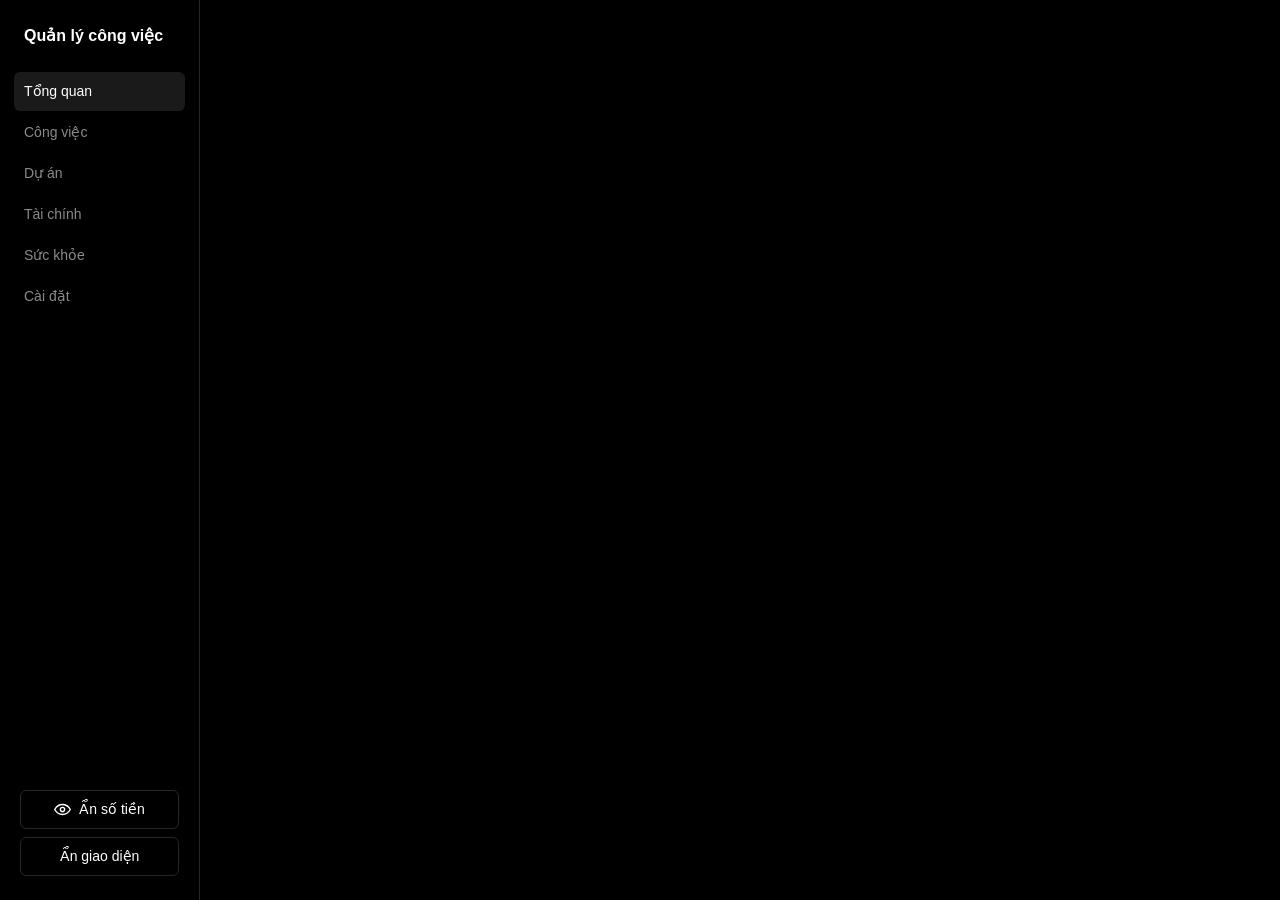
<file: index.html>
<!DOCTYPE html>
<html lang="vi">
<head>
<meta charset="UTF-8">
<meta name="viewport" content="width=device-width, initial-scale=1.0">
<title>Quản lý công việc</title>
<link rel="stylesheet" href="/css/app.css">
</head>
<body>
<div id="bgLayer" aria-hidden="true"></div>
<div class="note ui-hint">Di chuyển chuột hoặc nhấn phím bất kỳ để hiện thị</div>
<div class="app">
  <aside>
    <div class="brand">Quản lý công việc</div>
    <nav class="nav" aria-label="Điều hướng">
      <button class="active" data-view="dashboard">Tổng quan</button>
      <button data-view="tasks">Công việc</button>
      <button data-view="projects">Dự án</button>
      <button data-view="finance">Tài chính</button>
      <button data-view="health">Sức khỏe</button>
      <button data-view="settings">Cài đặt</button>
    </nav>
    <div class="aside-foot">
      <button class="button" id="maskMoneyBtn" title="Ẩn/hiện toàn bộ số tiền" aria-pressed="false">
        <svg class="icon-eye" viewBox="0 0 24 24" fill="none" stroke="currentColor" stroke-width="2" stroke-linecap="round" stroke-linejoin="round" aria-hidden="true">
          <path class="eye-open" d="M1 12s4-7 11-7 11 7 11 7-4 7-11 7S1 12 1 12z"/>
          <circle class="eye-open" cx="12" cy="12" r="3"/>
          <g class="eye-off">
            <path d="M17.94 17.94A10.07 10.07 0 0 1 12 20c-7 0-11-8-11-8a18.45 18.45 0 0 1 5.06-5.94"/>
            <path d="M9.9 4.24A9.12 9.12 0 0 1 12 4c7 0 11 8 11 8a18.5 18.5 0 0 1-2.16 3.19"/>
            <path d="M14.12 14.12a3 3 0 1 1-4.24-4.24"/>
            <line x1="1" y1="1" x2="23" y2="23"/>
          </g>
        </svg>
        <span id="maskMoneyLabel">Ẩn số tiền</span>
      </button>
      <button class="button" id="hideUiBtn">Ẩn giao diện</button>
    </div>
  </aside>

  <main>
<!--VIEW:dashboard-->
<!--VIEW:tasks-->
<!--VIEW:projects-->
<!--VIEW:finance-->
<!--VIEW:health-->
<!--VIEW:settings-->
  </main>
</div>

<div class="modal-overlay" id="modalOverlay">
  <div class="modal">
    <h3 id="modalTitle"></h3>
    <div id="modalBody"></div>
    <div class="modal-actions">
      <button class="button" id="modalCancel">Hủy</button>
      <button class="button primary" id="modalSubmit">Xác nhận</button>
    </div>
  </div>
</div>

<div class="toast" id="toast"></div>

<script src="/js/core.js"></script>
<script src="/js/ui.js"></script>
<script src="/js/calendar.js"></script>
<script src="/js/dnd.js"></script>
<script src="/js/dashboard.js"></script>
<script src="/js/tasks.js"></script>
<script src="/js/projects.js"></script>
<script src="/js/finance.js"></script>
<script src="/js/focus.js"></script>
<script src="/js/health.js"></script>
<script src="/js/settings.js"></script>
<script src="/js/init.js"></script>
</body>
</html>
</file>
<file: css/app.css>
:root {
    --bg: #000;
    --panel: #0a0a0a;
    --line: #262626;
    --text: #fff;
    --muted: #8a8a8a;
    --radius: 6px;
    --health-accent: #2fbf71;
    /* Thanh cuộn mảnh (dark theme — app không có chế độ sáng) */
    --scroll-thumb: #333;
    --scroll-thumb-hover: #4a4a4a;
  }
  * { box-sizing: border-box; }
  body {
    margin: 0; background: var(--bg); color: var(--text);
    font: 14px/1.5 -apple-system, "Segoe UI", Roboto, Helvetica, Arial, sans-serif;
  }
  button, input, select { font: inherit; }
  button { cursor: pointer; }

  .app { min-height: 100vh; display: grid; grid-template-columns: 200px minmax(0,1fr); }

  aside { border-right: 1px solid var(--line); padding: 24px 14px; display: flex; flex-direction: column; position: sticky; top: 0; height: 100vh; align-self: start; overflow-y: auto; }
  .brand { font-size: 16px; font-weight: 700; padding: 0 10px 24px; }
  .nav { display: grid; gap: 2px; }
  .nav button {
    color: var(--muted); background: transparent; border: 0; text-align: left;
    padding: 9px 10px; border-radius: var(--radius); width: 100%;
  }
  .nav button:hover { color: var(--text); background: #111; }
  .nav button.active { color: var(--text); background: #1a1a1a; }

  main { min-width: 0; padding: 32px; max-width: 1200px; width: 100%; margin: 0 auto; }
  .view { display: none; }
  .view.active { display: block; }

  .page-head { display: flex; justify-content: space-between; align-items: center; gap: 16px; margin-bottom: 24px; }
  #bgLayer { position: fixed; inset: 0; z-index: 0; }
  #bgLayer img, #bgLayer video { width: 100%; height: 100%; object-fit: cover; display: block; }
  #bgLayer:not(:empty)::after { content: ''; position: absolute; inset: 0; background: rgba(0,0,0,.05); }
  body.has-bg .page-head h1, body.has-bg .page-head .subtitle { text-shadow: 0 1px 8px rgba(0,0,0,.65); }
  body.has-bg .page-head .subtitle { color: #d4d4d4; }
  .app { position: relative; z-index: 1; }
  body.has-bg .panel, body.has-bg .stat { background: rgba(10,10,10,.65); }
  body.has-bg aside { background: rgba(0,0,0,.35); }
  .aside-foot { margin-top: auto; padding: 16px 6px 0; display: grid; gap: 8px; }
  /* Nút mắt ẩn/hiện số tiền: icon mắt (mở = hiện số, nhắm = ẩn số) */
  #maskMoneyBtn { display: flex; align-items: center; gap: 8px; justify-content: center; }
  #maskMoneyBtn .icon-eye { width: 17px; height: 17px; flex: none; }
  #maskMoneyBtn .eye-off { display: none; }
  #maskMoneyBtn.masked .eye-open { display: none; }
  #maskMoneyBtn.masked .eye-off { display: block; }
  #maskMoneyBtn.masked { border-color: var(--text); color: var(--text); }
  .ui-hint { display: none; position: fixed; left: 50%; bottom: 18px; transform: translateX(-50%); z-index: 5; }
  main, aside { transition: opacity .3s ease, filter .3s ease, visibility 0s; }
  body.ui-hidden { overflow: hidden; }
  body.ui-hidden main, body.ui-hidden aside { opacity: 0; filter: blur(8px); visibility: hidden; pointer-events: none; transition: opacity .3s ease, filter .3s ease, visibility 0s linear .3s; }
  body.ui-hidden .ui-hint { display: block; }
  .button:disabled { opacity: .4; cursor: default; }
  .hero-row { display: flex; justify-content: space-between; align-items: center; gap: 12px; padding: 12px 0; border-top: 1px solid var(--line); }
  .hero-row:first-child { border-top: 0; padding-top: 0; }
  h1 { font-size: 24px; margin: 0; font-weight: 600; }
  .subtitle { color: var(--muted); margin-top: 4px; font-size: 13px; }
  h2 { font-size: 14px; font-weight: 600; margin: 0; }

  .button { border: 1px solid var(--line); background: transparent; color: var(--text); padding: 8px 12px; border-radius: var(--radius); }
  .button:hover { border-color: #555; }
  .button.primary { background: var(--text); color: #000; border-color: var(--text); font-weight: 600; }
  .button.primary:hover { background: #ddd; }
  .button.ghost { border: 0; padding: 4px 8px; color: var(--muted); font-size: 12px; }
  .button.ghost:hover { color: var(--text); }

  .stats { display: grid; grid-template-columns: repeat(4,minmax(0,1fr)); gap: 12px; margin-bottom: 16px; }
  .panel, .stat { background: var(--panel); border: 1px solid var(--line); border-radius: var(--radius); }
  .stat { padding: 16px; }
  .stat-label { color: var(--muted); font-size: 12px; }
  .stat-value { font-size: 24px; font-weight: 600; margin-top: 6px; }
  .stat-foot { color: var(--muted); font-size: 12px; margin-top: 2px; }

  .grid-2 { display: grid; grid-template-columns: minmax(0,1.4fr) minmax(0,1fr); gap: 16px; align-items: start; }
  .col { display: grid; gap: 16px; }
  .panel { padding: 18px; min-width: 0; }
  .panel-head { display: flex; align-items: center; justify-content: space-between; gap: 12px; margin-bottom: 14px; }
  .note { color: var(--muted); font-size: 12px; }

  .task-row { display: grid; grid-template-columns: 18px minmax(0,1fr) auto auto auto; gap: 12px; align-items: center; padding: 12px 0; border-top: 1px solid var(--line); }
  .task-row:first-child { border-top: 0; padding-top: 0; }
  .check { appearance: none; -webkit-appearance: none; width: 16px; height: 16px; border: 1px solid #666; border-radius: 3px; margin: 0; cursor: pointer; background: transparent; display: flex; align-items: center; justify-content: center; }
  .check:checked { background: var(--text); border-color: var(--text); }
  .check:checked::after { content: "✓"; color: #000; font-size: 11px; font-weight: bold; }
  .task-title { font-size: 14px; }
  .task-row.done .task-title { color: var(--muted); text-decoration: line-through; }
  .task-row.overdue { box-shadow: inset 2px 0 0 #e5484d; background: rgba(229,72,77,.06); border-radius: var(--radius); }
  .task-row.overdue .task-title { color: #ff9b9e; }
  .day-list-head { display: flex; align-items: center; justify-content: space-between; gap: 12px; margin: 16px 0 4px; padding-top: 14px; border-top: 1px solid var(--line); }
  .task-meta { color: var(--muted); font-size: 12px; margin-top: 2px; }
  .tag { display: inline-block; padding: 2px 8px; border: 1px solid var(--line); border-radius: 10px; color: var(--muted); font-size: 11px; white-space: nowrap; }

  .project-row { display: grid; grid-template-columns: minmax(0,1fr) auto; gap: 12px; padding: 12px 0; border-top: 1px solid var(--line); cursor: pointer; }
  .project-row:first-child { border-top: 0; padding-top: 0; }
  .project-title { font-size: 14px; }
  .project-desc { color: var(--muted); font-size: 12px; margin: 2px 0 8px; }
  .progress { height: 3px; background: var(--line); border-radius: 3px; overflow: hidden; }
  .progress span { display: block; height: 100%; background: var(--text); transition: width .35s ease, background-color .35s ease; }
  .progress.big { height: 10px; border-radius: 6px; }
  .progress.big span.ok { background: #2ecc71; }
  .exp-line { display: flex; justify-content: space-between; align-items: baseline; gap: 12px; flex-wrap: wrap; }
  .exp-line #minExpRemain { font-weight: 600; }
  .note.ok { color: #2ecc71; }

  /* Thời gian tập trung (biểu đồ + bộ đếm giờ) */
  .range-tabs { display: flex; gap: 4px; }
  .range-tabs .year-btn { padding: 4px 10px; font-size: 12px; }
  .focus-summary { color: var(--muted); font-size: 13px; margin-bottom: 12px; }
  .focus-summary b { color: var(--text); font-weight: 600; }
  .chart { display: flex; align-items: flex-end; gap: 3px; height: 120px; }
  .chart .bar { flex: 1 1 0; min-width: 0; min-height: 2px; background: #242424; border-radius: 2px; transition: height .3s ease, background-color .2s ease; }
  .chart .bar.has { background: #6f6f6f; }
  .chart .bar.today { background: var(--text); }
  .chart .bar.has:hover { background: #b5b5b5; }
  .chart-labels { display: flex; gap: 3px; margin-top: 6px; color: var(--muted); font-size: 10px; }
  .chart-labels span { flex: 1 1 0; min-width: 0; overflow: hidden; white-space: nowrap; }
  .focus-list { margin-top: 16px; }
  /* "Phiên trong kỳ": tối đa 5 card, nhiều hơn thì cuộn trong khung 5 card */
  .focus-scroll { max-height: calc(5 * 34px); overflow-y: auto; overscroll-behavior: contain; }
  .focus-scroll .focus-row { height: 34px; padding: 0; box-sizing: border-box; }
  .focus-scroll::-webkit-scrollbar { width: 6px; }
  .focus-scroll::-webkit-scrollbar-track { background: transparent; }
  .focus-scroll::-webkit-scrollbar-thumb { background: #333; border-radius: 3px; }
  .focus-scroll::-webkit-scrollbar-thumb:hover { background: #555; }
  .focus-scroll { scrollbar-width: thin; scrollbar-color: #333 transparent; }
  .focus-row { display: flex; align-items: center; gap: 10px; padding: 8px 0; border-top: 1px solid var(--line); font-size: 12px; }
  .focus-row:first-child { border-top: 0; padding-top: 0; }
  .focus-row .focus-when { color: var(--muted); white-space: nowrap; }
  .focus-row .focus-dur { font-weight: 600; white-space: nowrap; }
  .focus-row .spacer { flex: 1; }

  .seg { display: flex; gap: 4px; border: 1px solid var(--line); border-radius: var(--radius); padding: 3px; margin-bottom: 14px; }
  .seg button { flex: 1; background: transparent; border: 0; color: var(--muted); padding: 7px 8px; border-radius: 4px; }
  .seg button:hover { color: var(--text); }
  .seg button.active { background: #1a1a1a; color: var(--text); font-weight: 600; }
  .seg button:disabled { opacity: .35; cursor: default; }
  .timer-display { font-size: 46px; font-weight: 600; text-align: center; font-variant-numeric: tabular-nums; letter-spacing: 2px; margin: 4px 0 10px; }
  /* Bấm vào khung giờ để sửa trực tiếp (chỉ khi đang rảnh) */
  .timer-display.can-edit { cursor: pointer; border-radius: var(--radius); transition: background-color .2s ease; }
  .timer-display.can-edit:hover { background: #141414; }
  .timer-display .timer-edit { width: 100%; font-size: 46px; font-weight: 600; text-align: center; font-variant-numeric: tabular-nums; letter-spacing: 2px; color: var(--text); background: transparent; border: 0; border-bottom: 2px solid var(--text); border-radius: 0; padding: 0 0 2px; outline: none; }
  .timer-display .timer-edit:focus { border-color: var(--text); }
  .timer-presets { display: flex; gap: 6px; flex-wrap: wrap; margin-top: 12px; }
  .timer-presets .button { flex: 1; min-width: 46px; padding: 6px 8px; }
  .timer-presets .button.active { background: var(--text); color: #000; border-color: var(--text); font-weight: 600; }
  .timer-actions { display: flex; gap: 8px; margin-top: 14px; }
  .timer-actions .button { flex: 1; }
  @media (max-width: 800px) { .timer-display, .timer-display .timer-edit { font-size: 38px; } }

  /* ── Sức khỏe (Health & Fitness) ── */
  .sport-chips { display: flex; gap: 8px; flex-wrap: wrap; margin-bottom: 16px; }
  .sport-chip { border: 1px solid var(--line); background: transparent; color: var(--muted); padding: 6px 14px; border-radius: 999px; font-size: 12px; transition: color .2s ease, border-color .2s ease, background-color .2s ease; }
  .sport-chip:hover { color: var(--text); border-color: #555; }
  .sport-chip.active { background: var(--health-accent); border-color: var(--health-accent); color: #04150c; font-weight: 600; }
  .health-matrix .cell { background: #161616; transition: background-color .25s ease, box-shadow .25s ease; }
  .health-matrix .cell.on { background: var(--text); box-shadow: 0 0 7px rgba(255,255,255,.4); }
  .health-matrix .cell.on:hover { background: #e2e2e2; }
  .legend .cell.on { background: var(--text); }
  .hm-legend { display: flex; align-items: center; justify-content: space-between; gap: 12px; flex-wrap: wrap; margin-top: 10px; }
  .wrow { display: flex; align-items: center; gap: 10px; padding: 10px 0; border-top: 1px solid var(--line); font-size: 13px; flex-wrap: wrap; }
  .wrow:first-child { border-top: 0; padding-top: 0; }
  .wrow .wdate { color: var(--muted); white-space: nowrap; min-width: 62px; }
  .wrow .wname { font-weight: 600; white-space: nowrap; }
  .wrow .spacer { flex: 1; }
  .wtag { display: inline-block; padding: 2px 9px; border: 1px solid rgba(47,191,113,.45); color: var(--health-accent); border-radius: 10px; font-size: 11px; white-space: nowrap; }
  .hc-wrap { position: relative; margin-bottom: 20px; }
  .hc-wrap:last-child { margin-bottom: 0; }
  .hc-title { display: flex; justify-content: space-between; align-items: baseline; gap: 8px; font-size: 12px; color: var(--muted); margin-bottom: 6px; }
  .hc-title b { color: var(--text); font-size: 13px; }
  /* Biểu đồ cột: mỗi cột = một nút (ngày với Tuần/Tháng, tháng với Năm) */
  .hc-chart { display: flex; align-items: flex-end; gap: 3px; height: 130px; }
  .hc-col { flex: 1 1 0; min-width: 0; height: 100%; padding: 0; border: 0; background: transparent; border-radius: 3px; cursor: pointer; display: flex; align-items: flex-end; position: relative; }
  .hc-col .hc-fill { display: block; width: 100%; min-height: 2px; background: #242424; border-radius: 3px 3px 0 0; transition: height .3s ease, background-color .2s ease; }
  .hc-col.has .hc-fill { background: var(--text); }
  .hc-col.has:hover .hc-fill, .hc-col.has:focus-visible .hc-fill { background: #b5b5b5; }
  .hc-col:not(.has):not(:disabled):hover .hc-fill { background: #3a3a3a; }
  .hc-col.today { background: rgba(255,255,255,.05); }
  .hc-col.has.today .hc-fill { box-shadow: 0 0 8px rgba(255,255,255,.45); }
  .hc-col:focus-visible { outline: 1px solid var(--text); outline-offset: 1px; }
  .hc-col:disabled { cursor: default; }
  .hc-col:disabled .hc-fill { opacity: .4; }
  .hc-labels { display: flex; gap: 3px; margin-top: 6px; color: var(--muted); font-size: 9px; }
  .hc-labels span { flex: 1 1 0; min-width: 0; overflow: hidden; white-space: nowrap; text-align: center; }
  .hc-labels span.today { color: var(--text); font-weight: 600; }
  .hc-empty { color: var(--muted); font-size: 12px; padding: 6px 0 12px; }
  .hc-tip { position: absolute; pointer-events: none; background: var(--text); color: #000; padding: 6px 9px; border-radius: 6px; font-size: 11px; line-height: 1.4; white-space: nowrap; transform: translate(-50%, -115%); opacity: 0; transition: opacity .15s ease; z-index: 5; }
  .hc-tip.show { opacity: 1; }
  #healthCharts { display: grid; grid-template-columns: repeat(2, minmax(0, 1fr)); gap: 22px 24px; }
  #healthCharts .hc-wrap { margin-bottom: 0; }
  @media (max-width: 800px) { #healthCharts { grid-template-columns: 1fr; gap: 18px; } }

  .toolbar { display: flex; gap: 8px; flex-wrap: wrap; margin-bottom: 16px; }
  input, select { color: var(--text); background: #000; border: 1px solid var(--line); border-radius: var(--radius); padding: 9px 10px; outline: none; }
  input:focus, select:focus { border-color: #777; }
  .toolbar input { flex: 1; min-width: 180px; }

  /* ── Bộ lọc thời gian: chip + LỊCH popup (thay cho dropdown) ── */
  .time-filter { position: relative; display: flex; align-items: center; gap: 4px; }
  .time-btn { display: flex; align-items: center; gap: 7px; white-space: nowrap; }
  .time-btn .icon-cal { width: 15px; height: 15px; flex: none; opacity: .75; }
  .time-btn.active { border-color: var(--text); color: var(--text); }
  .time-btn.active .icon-cal { opacity: 1; }
  .cal-pop {
    position: absolute; top: calc(100% + 6px); right: 0; z-index: 40;
    width: 300px; max-width: calc(100vw - 32px);
    background: var(--panel); border: 1px solid var(--line); border-radius: var(--radius);
    padding: 10px; box-shadow: 0 18px 44px rgba(0,0,0,.65);
  }
  .cal-modes { display: flex; gap: 4px; margin-bottom: 8px; }
  .cal-modes .year-btn { flex: 1; text-align: center; padding: 6px 8px; font-size: 12px; border: 1px solid transparent; }
  .cal-modes .year-btn:not(.active):hover { border-color: var(--line); }
  .cal-head { display: flex; align-items: center; justify-content: space-between; gap: 6px; margin-bottom: 6px; }
  .cal-head b { font-size: 13px; font-weight: 600; }
  .cal-head .year-btn { padding: 2px 10px; font-size: 17px; line-height: 1.2; text-align: center; }
  .cal-grid { display: grid; grid-template-columns: repeat(7, 1fr); gap: 3px; }
  .cal-grid.g12 { grid-template-columns: repeat(4, 1fr); }
  .cal-grid.g9 { grid-template-columns: repeat(3, 1fr); }
  .cal-dow { color: var(--muted); font-size: 10px; text-align: center; padding: 3px 0; }
  .cal-cell {
    min-height: 34px; padding: 0; border: 1px solid transparent; border-radius: var(--radius);
    background: transparent; color: var(--text); font-size: 12px; cursor: pointer;
  }
  .cal-cell:hover { background: #1a1a1a; }
  .cal-cell.dim { color: #5a5a5a; }
  .cal-cell.today { border-color: #555; }
  .cal-cell.sel { background: var(--text); border-color: var(--text); color: #000; font-weight: 600; }
  .cal-cell:focus-visible { outline: 1px solid var(--text); outline-offset: 1px; }
  .cal-foot { display: flex; justify-content: space-between; gap: 8px; margin-top: 8px; padding-top: 8px; border-top: 1px solid var(--line); }
  @media (max-width: 800px) { .cal-pop { right: auto; left: 0; } }
  .empty-note { color: var(--muted); font-size: 13px; padding: 12px 0; }

  .table-wrap { overflow-x: auto; }

  /* ── Giao dịch: bộ lọc local + bảng giới hạn 5 dòng/khung, có thanh cuộn dọc ── */
  .tx-filter { display: flex; gap: 4px; flex-wrap: wrap; margin-bottom: 10px; }
  .tx-filter .year-btn { padding: 5px 12px; font-size: 12px; border: 1px solid transparent; }
  .tx-filter .year-btn:hover { border-color: var(--line); }
  .tx-range { display: flex; gap: 8px; align-items: center; flex-wrap: wrap; margin-bottom: 10px; }
  .tx-range[hidden] { display: none; }
  .tx-range input { font-size: 13px; color-scheme: dark; }
  .tx-scroll { max-height: calc(39px + 5 * 41px); overflow-y: auto; overscroll-behavior: contain; }
  .tx-scroll thead th { position: sticky; top: 0; background: var(--panel); z-index: 1; }
  .tx-scroll::-webkit-scrollbar { width: 8px; }
  .tx-scroll::-webkit-scrollbar-thumb { background: #333; border-radius: 4px; }
  .tx-scroll::-webkit-scrollbar-thumb:hover { background: #4a4a4a; }

  /* ── Danh sách dạng card: khung cuộn cố định (above-the-fold) + thanh cuộn mảnh ──
     Đổi 1 con số dưới đây nếu muốn list cao/thấp hơn. */
  .thin-scroll { overflow-y: auto; overscroll-behavior: contain; scrollbar-width: thin; scrollbar-color: var(--scroll-thumb) transparent; }
  .thin-scroll::-webkit-scrollbar { width: 6px; height: 6px; }
  .thin-scroll::-webkit-scrollbar-track { background: transparent; }
  .thin-scroll::-webkit-scrollbar-thumb { background: var(--scroll-thumb); border-radius: 3px; }
  .thin-scroll::-webkit-scrollbar-thumb:hover { background: var(--scroll-thumb-hover); }
  #allTasks.list-scroll { max-height: 360px; }                     /* ≈ 6 dòng công việc */
  #projectsListFull.list-scroll { max-height: 400px; }             /* ≈ 5 dòng dự án */
  .kanban .col-scroll.list-scroll { max-height: 420px; }           /* ≈ 6 card Kanban */
  #assetsList.list-scroll { max-height: 320px; }                   /* ≈ 5 card tài sản */
  #dashboardTasks.list-scroll, #dashProjectsList.list-scroll { max-height: 300px; }
  #dayTaskRows.list-scroll { max-height: 300px; }                 /* list "Công việc ngày" trong ma trận */

  /* ── Kéo – thả: card đang kéo (elevation + opacity + cursor grabbing) ── */
  [data-dnd-item] { touch-action: pan-y; user-select: none; -webkit-user-select: none; }
  .dnd-ghost {
    background: var(--panel); border-radius: var(--radius); opacity: .92;
    box-shadow: 0 16px 36px rgba(0,0,0,.65), 0 0 0 1px rgba(255,255,255,.08);
  }
  body.dnd-active, body.dnd-active * { cursor: grabbing !important; }
  /* Vùng thả: viền nét đứt gợi ý vị trí card sẽ nhảy vào */
  .dnd-placeholder { border: 1.5px dashed #5f5f5f; border-radius: var(--radius); background: rgba(255,255,255,.04); pointer-events: none; }
  .kanban .dnd-placeholder { margin-bottom: 8px; }
  [data-dnd-group].dnd-over { outline: 1.5px dashed #5f5f5f; outline-offset: 3px; border-radius: var(--radius); }

  /* ── Tài sản: card (thay cho bảng) — vẫn đi qua fmt() nên ẩn/hiện số tiền áp dụng ── */
  .asset-card { display: grid; grid-template-columns: minmax(0,1.1fr) minmax(0,1.7fr) auto; gap: 14px; align-items: center; padding: 12px 0; border-top: 1px solid var(--line); }
  .asset-card:first-child { border-top: 0; padding-top: 0; }
  .asset-name { font-size: 14px; }
  .asset-meta { color: var(--muted); font-size: 12px; margin-top: 2px; }
  .asset-meta b.up { color: #2ecc71; font-weight: 600; }
  .asset-meta b.down { color: #e5484d; font-weight: 600; }
  .asset-card-main { min-width: 0; }
  .asset-nums { display: flex; gap: 18px; flex-wrap: wrap; }
  .asset-nums span { display: grid; gap: 2px; font-size: 11px; color: var(--muted); }
  .asset-nums i { font-style: normal; }
  .asset-nums b { color: var(--text); font-size: 13px; font-weight: 600; white-space: nowrap; }
  .asset-actions { display: flex; gap: 4px; white-space: nowrap; }

  table { border-collapse: collapse; width: 100%; min-width: 520px; font-size: 13px; }
  th { color: var(--muted); text-align: left; font-weight: 500; font-size: 12px; }
  th, td { border-bottom: 1px solid var(--line); padding: 12px 10px; }
  th:first-child, td:first-child { padding-left: 0; }
  tr:last-child td { border-bottom: 0; }
  .muted { color: var(--muted); }

  .kanban { display: grid; grid-template-columns: repeat(3, minmax(0,1fr)); gap: 16px; align-items: start; }
  .card { border: 1px solid var(--line); padding: 10px; border-radius: var(--radius); margin-bottom: 8px; cursor: pointer; }
  .card:hover { border-color: #555; }
  .card.overdue { border-color: #e5484d; box-shadow: 0 0 0 1px rgba(229,72,77,.4); }
  .card.overdue:hover { border-color: #ff7a7d; }

  .modal-overlay { position: fixed; inset: 0; background: rgba(0,0,0,0.8); display: none; align-items: center; justify-content: center; z-index: 100; padding: 16px; }
  .modal-overlay.open { display: flex; }
  .modal { background: var(--panel); border: 1px solid var(--line); border-radius: var(--radius); padding: 24px; width: 100%; max-width: 440px; }
  .modal h3 { margin: 0 0 16px; font-size: 15px; }
  .form-group { margin-bottom: 14px; }
  .form-group label { display: block; color: var(--muted); font-size: 12px; margin-bottom: 6px; }
  .form-group input, .form-group select { width: 100%; }
  .modal-actions { display: flex; justify-content: flex-end; gap: 8px; margin-top: 20px; }

  .toast { position: fixed; bottom: 24px; right: 24px; background: var(--text); color: #000; padding: 10px 16px; border-radius: var(--radius); font-size: 13px; z-index: 200; transform: translateY(100px); opacity: 0; transition: all .25s ease; }
  .toast.show { transform: translateY(0); opacity: 1; }

  .year-cards { display: grid; gap: 16px; margin-bottom: 16px; }
  .matrix-scroll { overflow-x: auto; padding-bottom: 6px; }
  .matrix-frame { display: flex; gap: 6px; width: max-content; }
  .wd { display: grid; grid-template-rows: repeat(7, 12px); gap: 3px; margin-top: 19px; width: 18px; font-size: 10px; line-height: 12px; color: var(--muted); }
  .months { display: grid; grid-template-columns: repeat(54, 12px); column-gap: 3px; height: 16px; margin-bottom: 3px; font-size: 10px; color: var(--muted); }
  .months span { white-space: nowrap; }
  .matrix { display: grid; grid-template-columns: repeat(54, 12px); grid-template-rows: repeat(7, 12px); gap: 3px; }
  .cell { width: 12px; height: 12px; border: 0; padding: 0; border-radius: 2px; background: #1a1a1a; }
  .cell.l1 { background: #404040; }
  .cell.l2 { background: #707070; }
  .cell.l3 { background: #a8a8a8; }
  .cell.l4 { background: #fff; }
  .cell.future { opacity: .3; }
  .cell.today, .cell.sel { outline: 1px solid #fff; outline-offset: 1px; }
  .cell:hover { outline: 1px solid #888; outline-offset: 1px; }
  .matrix-bottom { display: flex; justify-content: space-between; align-items: center; gap: 12px; margin-top: 12px; min-height: 28px; }
  .legend { display: flex; align-items: center; gap: 4px; color: var(--muted); font-size: 11px; }
  .legend .cell { cursor: default; }
  .legend .cell:hover { outline: 0; }
  .graph-title { font-size: 16px; margin-bottom: 10px; }
  .year-layout { display: grid; grid-template-columns: minmax(0, 1fr) 96px; gap: 16px; align-items: start; }
  .year-list { display: grid; gap: 6px; }
  .year-btn { background: transparent; border: 0; color: var(--muted); text-align: left; padding: 8px 14px; border-radius: var(--radius); }
  .year-btn:hover { color: var(--text); background: #111; }
  .year-btn.active { background: var(--text); color: #000; font-weight: 600; }
  @media (max-width: 800px) {
    .year-layout { grid-template-columns: 1fr; }
    .year-list { grid-auto-flow: column; justify-content: start; order: -1; }
  }

  @media (max-width: 800px) {
    .app { grid-template-columns: 1fr; }
    aside { border-right: 0; border-bottom: 1px solid var(--line); padding: 12px; position: static; height: auto; }
    .brand { padding: 0 6px 10px; }
    .nav { grid-auto-flow: column; overflow-x: auto; }
    .nav button { white-space: nowrap; }
    main { padding: 20px 14px; }
    .grid-2, .kanban { grid-template-columns: 1fr; }
    .stats { grid-template-columns: repeat(2, minmax(0,1fr)); }
    .asset-card { grid-template-columns: 1fr; gap: 8px; }
    .asset-actions { justify-content: flex-start; }
  }
</file>
